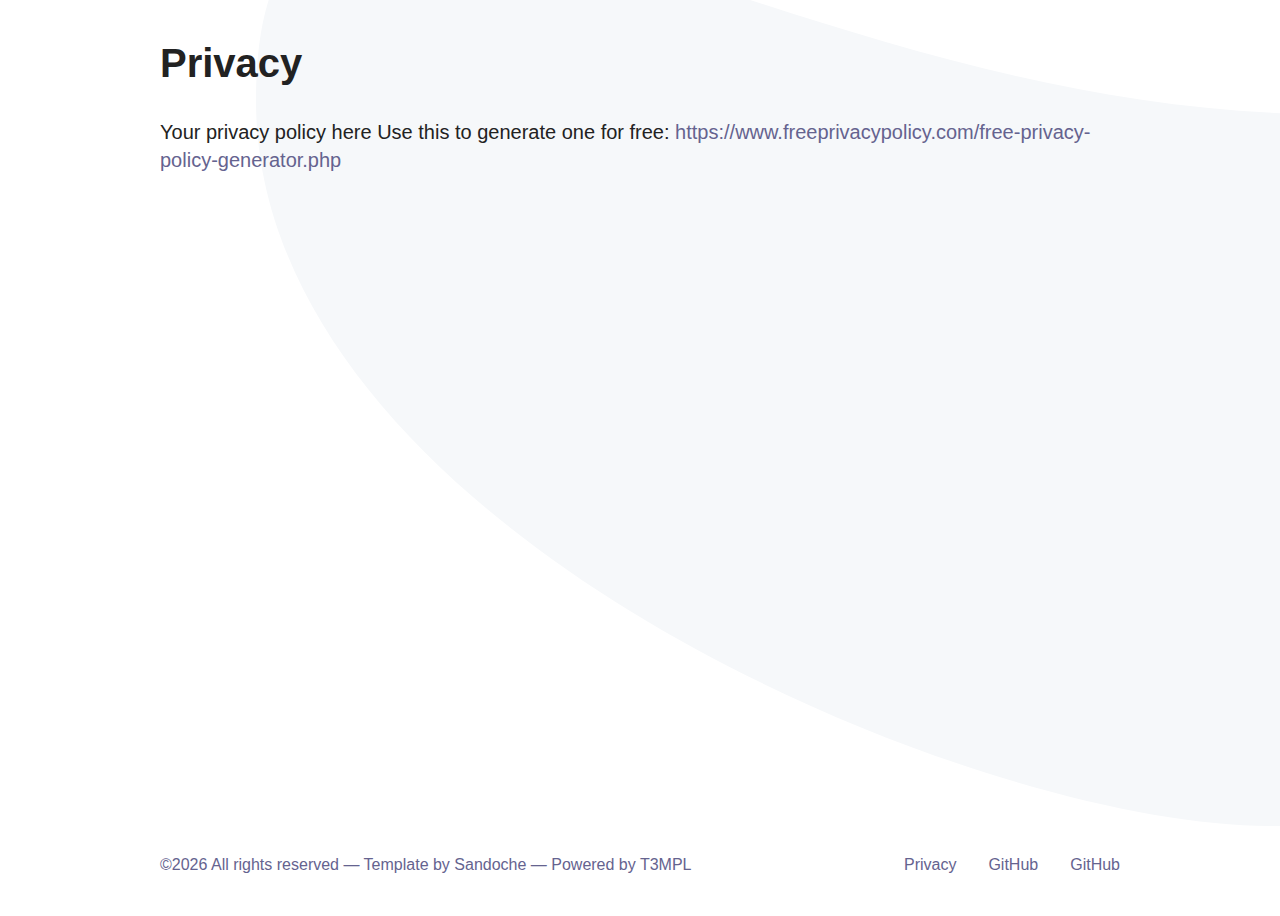
<file: docs/page-1.html>
<!DOCTYPE html>
<html dir="auto" lang="en">
<head>
	<meta charset="UTF-8" />
	<title>Privacy - My Page Title</title>

	<meta name="description" content="My Page Description" />
	<meta name="viewport" content="width=device-width, initial-scale=1" />
	<link rel="icon" href="assets/favicon.png" />

	<meta property="og:title" content="Privacy - My Page Title" />
	<meta property="og:description" content="My Page Description" />
	<meta property="og:image" content="assets/og-image.png" />

	<link rel="stylesheet" href="assets/tobi.css" />
	<link rel="stylesheet" href="assets/style.css" />

</head>
	<body>
		<main>
<article class="page">
	<header class="page__header">
		<h1 class="page__title">Privacy</h1>
	</header>
	<div class="page__content">
		<p>Your privacy policy here Use this to generate one for free: <a href="https://www.freeprivacypolicy.com/free-privacy-policy-generator.php">https://www.freeprivacypolicy.com/free-privacy-policy-generator.php</a></p>

	</div>
</article>



		</main>
		<footer class="footer">
			<div class="container">
				<div class="footer__container">
					<p class="footer__love">
						<script>document.write('&copy;' + (new Date()).getFullYear());</script><noscript>&copy;2023</noscript> All rights reserved
							&mdash; Template by <a href="https://www.sandoche.com" target="_blank">Sandoche</a>
							&mdash; Powered by <a href="https://t3mpl.n4no.com/" target="_blank" title="T3MPL Editor">T3MPL</a>
					</p>
					<ul class="footer__links">
							<li class="footer__link">
								<a href="page-1.html">Privacy</a>
							</li>
							<li class="footer__link">
								<a href="https://n4no.com/" targe="_blank">GitHub</a>
							</li>
							<li class="footer__link">
								<a href="https://n4no.com/" targe="_blank">GitHub</a>
							</li>
					</ul>
				</div>
			</div>
		</footer>

		<script type="text/javascript" src="assets/tobi.min.js" /></script>
		<script>
			window.onload = function () {
				var tobi = new Tobi();
			};
		</script>

  </body>
</html>
</file>
<file: docs/assets/tobi.css>
.tobi {
  background-color: rgba(26, 42, 58, 0.94);
  bottom: 0;
  box-sizing: border-box;
  contain: strict;
  font-size: 18px;
  left: 0;
  line-height: 1.5555555555555556;
  overflow: hidden;
  position: fixed;
  right: 0;
  top: 0;
  z-index: 1337;
}

.tobi[aria-hidden="true"] {
  display: none;
}

.tobi *,
.tobi *::before,
.tobi *::after {
  box-sizing: inherit;
}

.tobi-is-open {
  overflow-y: hidden;
}

.tobi__slider {
  bottom: 0;
  left: 0;
  position: absolute;
  right: 0;
  top: 0;
  will-change: transform;
}

.tobi__slider:not(.tobi__slider--is-dragging) {
  transition-duration: 0.3s;
  transition-property: transform;
  transition-timing-function: cubic-bezier(0.19, 1, 0.22, 1);
}

@media screen and (prefers-reduced-motion: reduce) {
  .tobi__slider:not(.tobi__slider--is-dragging) {
    transition: none;
  }
}

.tobi__slider--is-draggable [data-type] {
  cursor: -webkit-grab;
  cursor: grab;
}

.tobi__slider--is-dragging [data-type] {
  cursor: -webkit-grabbing;
  cursor: grabbing;
}

.tobi__slide {
  align-items: center;
  display: flex;
  height: 100%;
  justify-content: center;
  width: 100%;
}

.tobi__slide:not(.tobi__slide--is-active) {
  visibility: hidden;
}

.tobi [data-type] {
  max-height: 85vh;
  max-width: 85vw;
  overflow: hidden;
  overflow-y: auto;
  overscroll-behavior: contain;
}

.tobi [data-type] iframe,
.tobi [data-type] video {
  display: block !important;
}

.tobi [data-type] > figure {
  margin: 0;
  position: relative;
}

.tobi [data-type] > figure > img {
  display: block;
  height: auto;
  max-height: 85vh;
  max-width: 85vw;
  width: auto;
}

.tobi [data-type] > figure > figcaption {
  background-color: rgba(255, 255, 255, 0.94);
  bottom: 0;
  color: #1a2a3a;
  padding: 0.22222em 0.44444em;
  position: absolute;
  white-space: pre-wrap;
  width: 100%;
}

.tobi [data-type="html"] video {
  cursor: auto;
  max-height: 85vh;
  max-width: 85vw;
}

.tobi [data-type="iframe"] {
  /* Fix iframe scrolling on iOS */
  -webkit-overflow-scrolling: touch;
  transform: translate3d(0, 0, 0);
}

.tobi [data-type="iframe"] iframe {
  height: 85vh;
  width: 85vw;
}

.tobi > button {
  background-color: transparent;
  border: 0.05556em solid transparent;
  color: #fff;
  cursor: pointer;
  font: inherit;
  line-height: 1;
  margin: 0;
  opacity: 0.5;
  padding: 0.22222em;
  position: absolute;
  touch-action: manipulation;
  transition-duration: 0.3s;
  transition-property: opacity, transform;
  transition-timing-function: cubic-bezier(0.19, 1, 0.22, 1);
  will-change: opacity, transform;
  z-index: 1;
}

@media screen and (prefers-reduced-motion: reduce) {
  .tobi > button {
    transition: none;
    will-change: opacity;
  }
}

.tobi > button svg {
  pointer-events: none;
  stroke: #fff;
  stroke-width: 1;
  stroke-linecap: square;
  stroke-linejoin: miter;
  fill: none;
  color: #fff;
}

.tobi > button:active, .tobi > button:focus, .tobi > button:hover {
  opacity: 1;
  transform: scale(0.84);
}

@media screen and (prefers-reduced-motion: reduce) {
  .tobi > button:active, .tobi > button:focus, .tobi > button:hover {
    transform: none;
  }
}

.tobi > button.tobi__prev, .tobi > button.tobi__next {
  top: calc(50% - 1.94444em);
}

.tobi > button.tobi__prev svg, .tobi > button.tobi__next svg {
  height: 3.88889em;
  width: 3.88889em;
}

.tobi > button.tobi__prev {
  left: 0;
}

.tobi > button.tobi__next {
  right: 0;
}

.tobi > button.tobi__close {
  right: 0.27778em;
  top: 1em;
}

.tobi > button.tobi__close svg {
  height: 3.33333em;
  width: 3.33333em;
}

.tobi > button:disabled, .tobi > button[aria-hidden="true"] {
  display: none;
}

.tobi__counter {
  background-color: transparent;
  color: #fff;
  font-size: 1.11111em;
  left: 1em;
  line-height: 1;
  position: absolute;
  top: 2.22222em;
  z-index: 1;
}

.tobi__counter[aria-hidden="true"] {
  display: none;
}

.tobi-loader {
  display: inline-block;
  height: 5.55556em;
  left: calc(50% - 2.77778em);
  position: absolute;
  top: calc(50% - 2.77778em);
  width: 5.55556em;
}

.tobi-loader::before {
  animation: spin 1s infinite;
  border-radius: 100%;
  border: 0.22222em solid #949ba3;
  border-top-color: #fff;
  bottom: 0;
  content: "";
  left: 0;
  position: absolute;
  right: 0;
  top: 0;
  z-index: 1;
}

.tobi-zoom {
  border: 0;
  box-shadow: none;
  display: inline-block;
  position: relative;
  text-decoration: none;
}

.tobi-zoom img {
  display: block;
}

.tobi-zoom__icon {
  background-color: rgba(26, 42, 58, 0.94);
  bottom: 0;
  color: #fff;
  line-height: 1;
  position: absolute;
  right: 0;
}

.tobi-zoom__icon svg {
  color: #fff;
  fill: none;
  height: 1.11111em;
  padding: 0.22222em;
  pointer-events: none;
  stroke-linecap: square;
  stroke-linejoin: miter;
  stroke-width: 2;
  stroke: #fff;
  width: 1.11111em;
}

@keyframes spin {
  to {
    transform: rotate(360deg);
  }
}
</file>
<file: docs/assets/style.css>
:root {
  --font-xl: 42px;
  --font-lg: 24px;
  --font-md: 20px;
  --font-sm: 18px;
  --font-xs: 16px;
  --font-xxs: 14px;
}
@media (max-width: 768px) {
  :root {
    --font-xl: 18px;
    --font-lg: 16px;
    --font-md: 14px;
    --font-sm: 12px;
    --font-xs: 12px;
    --font-xxs: 12px;
  }
}

body {
  font-family: -apple-system, BlinkMacSystemFont, "Segoe UI", Roboto, Oxygen-Sans, Ubuntu, Cantarell, "Helvetica Neue", sans-serif;
  color: #222;
  display: flex;
  min-height: 100vh;
  flex-direction: column;
  font-size: var(--font-md);
  background-color: #fff;
  background-image: url([data-uri]);
  background-size: cover;
  background-position-x: 20vw;
  background-position-y: -10vh;
  background-repeat: no-repeat;
  line-height: 1.4;
}

main {
  flex: 1;
  width: 100%;
}

a {
  color: #65638f;
  text-decoration: none;
}
a:hover {
  color: #5A51FE;
}

.button {
  display: flex;
  background: linear-gradient(65deg, #DA552F, #ea8e39);
  font-family: "Heebo", sans-serif;
  color: #fff;
  display: inline-flex;
  font-size: var(--font-xxs);
  letter-spacing: 0px;
  font-weight: 700;
  line-height: 16px;
  text-transform: uppercase;
  text-decoration: none !important;
  border: none;
  border-radius: 2px;
  cursor: pointer;
  justify-content: center;
  padding: 16px 32px;
  text-align: center;
  white-space: nowrap;
  box-shadow: 0 8px 24px rgba(32, 43, 54, 0.12);
  mix-blend-mode: multiply;
  transition: all 0.15s ease;
}
.button:hover {
  color: #fff;
  box-shadow: 0 8px 24px rgba(32, 43, 54, 0.25);
}
.button--link {
  background: rgba(0, 0, 0, 0);
  color: #5A51FE;
  box-shadow: none;
}
.button--link:hover {
  color: #8751FE;
  box-shadow: none;
}

.accent {
  color: #5A51FE;
}

.container {
  max-width: 960px;
  padding: 0 30px;
  margin: auto;
}

h1, h2 {
  font-family: "Heebo", sans-serif;
}

.container-desktop {
  max-width: 960px;
  padding: 0 30px;
  margin: auto;
}
@media (max-width: 768px) {
  .container-desktop {
    max-width: 100%;
    padding: 0;
  }
}

.tobi-zoom__icon {
  display: none;
}

.app__header {
  display: flex;
  flex-direction: row;
  margin-top: 128px;
  margin-bottom: 128px;
  align-items: center;
}
@media (max-width: 768px) {
  .app__header {
    align-items: flex-start;
    margin-top: 32px;
    margin-bottom: 16px;
  }
}
.app__logo-wrapper {
  display: inline-block;
  background-image: url("ios-mask-border-128.svg");
  background-size: contain;
  max-width: 250px;
  max-height: 250px;
  padding: 1px;
  margin-right: 64px;
  width: 100%;
  height: 100%;
  background-repeat: no-repeat;
}
html[dir=rtl] .app__logo-wrapper {
  margin-left: 64px;
  margin-right: 0;
}
@media (max-width: 768px) {
  .app__logo-wrapper {
    max-width: 100px;
    max-height: 100px;
    margin-right: 16px;
  }
}
.app__logo {
  border-radius: 22.5%;
  mask-image: url("ios-mask.svg");
  mask-size: cover;
  width: 100%;
  height: auto;
}
.app__name {
  font-size: var(--font-xl);
  margin: 0;
}
.app__description {
  font-size: var(--font-lg);
}
@media (max-width: 768px) {
  .app__description {
    margin-top: 8px;
    margin-bottom: 0;
  }
}
.app__screenshots-list {
  display: grid;
  grid-template-columns: 200px 200px 200px 200px 200px 200px;
  grid-column-gap: 20px;
  padding: 30px 0;
}
@media (max-width: 768px) {
  .app__screenshots-list {
    padding: 32px;
    width: 800px;
  }
}
.app__screenshot {
  width: 100%;
  border-radius: 16px;
  box-shadow: 0 12px 48px rgba(17, 16, 62, 0.12);
  transition: all 0.3s ease-in-out;
  transform: scale(1);
  cursor: pointer;
}
.app__screenshot:hover {
  box-shadow: 0 24px 48px rgba(17, 16, 62, 0.12);
  transform: scale(1.05);
}
.app__screenshots-wrapper {
  overflow-y: auto;
}
.app__buttons {
  display: flex;
  flex-direction: row;
  align-items: center;
  margin-left: -9.8px;
}
.app__buttons--mobile {
  display: none;
}
@media (max-width: 768px) {
  .app__buttons {
    margin-left: 0;
    margin-bottom: 64px;
  }
  .app__buttons--mobile {
    display: flex;
    justify-content: center;
  }
  .app__buttons--desktop {
    display: none;
  }
}
.app__button-play img {
  padding: 10px;
  width: 140px;
}
.app__button-ios img {
  padding: 10px;
  width: 140px;
}
.app__button-web {
  margin-left: 12px;
}
.app__button-web img {
  width: 157px;
}
@media (max-width: 768px) {
  .app__button-play img {
    width: 126px;
  }
  .app__button-ios img {
    width: 100px;
  }
  .app__button-web {
    margin-left: 8px;
  }
  .app__button-web img {
    width: 112px;
  }
}
.app__section-title {
  font-size: var(--font-lg);
}
.app__section {
  margin-bottom: 128px;
}
@media (max-width: 768px) {
  .app__section {
    margin-bottom: 64px;
  }
}
.app__featured-content {
  display: grid;
  grid-template-columns: 1fr 1fr 1fr 1fr;
  grid-column-gap: 32px;
  align-items: center;
}
@media (max-width: 768px) {
  .app__featured-content {
    display: block;
    padding: 32px;
  }
}
.app__featured-image {
  width: 100%;
  margin: auto;
}

.footer {
  padding: 16px 0;
  font-size: var(--font-xs) !important;
}
.footer a {
  font-size: var(--font-xs) !important;
}
.footer__container {
  color: #65638f;
  display: flex;
  width: 100%;
  justify-content: space-between;
  align-items: center;
}
@media (max-width: 768px) {
  .footer__container {
    flex-direction: column-reverse;
    align-items: flex-start;
  }
}
.footer__links {
  list-style: none;
  display: flex;
  padding-left: 0;
}
.footer__link {
  margin-left: 32px;
}
@media (max-width: 768px) {
  .footer__link {
    margin-left: 0;
    margin-right: 8px;
  }
}

.page {
  max-width: 960px;
  padding: 0 30px;
  margin: auto;
}

.darkmode-toggle {
  z-index: 500;
}

.darkmode-background {
  background-image: url([data-uri]) !important;
  background-size: cover !important;
  background-position-x: 20vw !important;
  background-position-y: -10vh !important;
  background-repeat: no-repeat !important;
}
</file>
